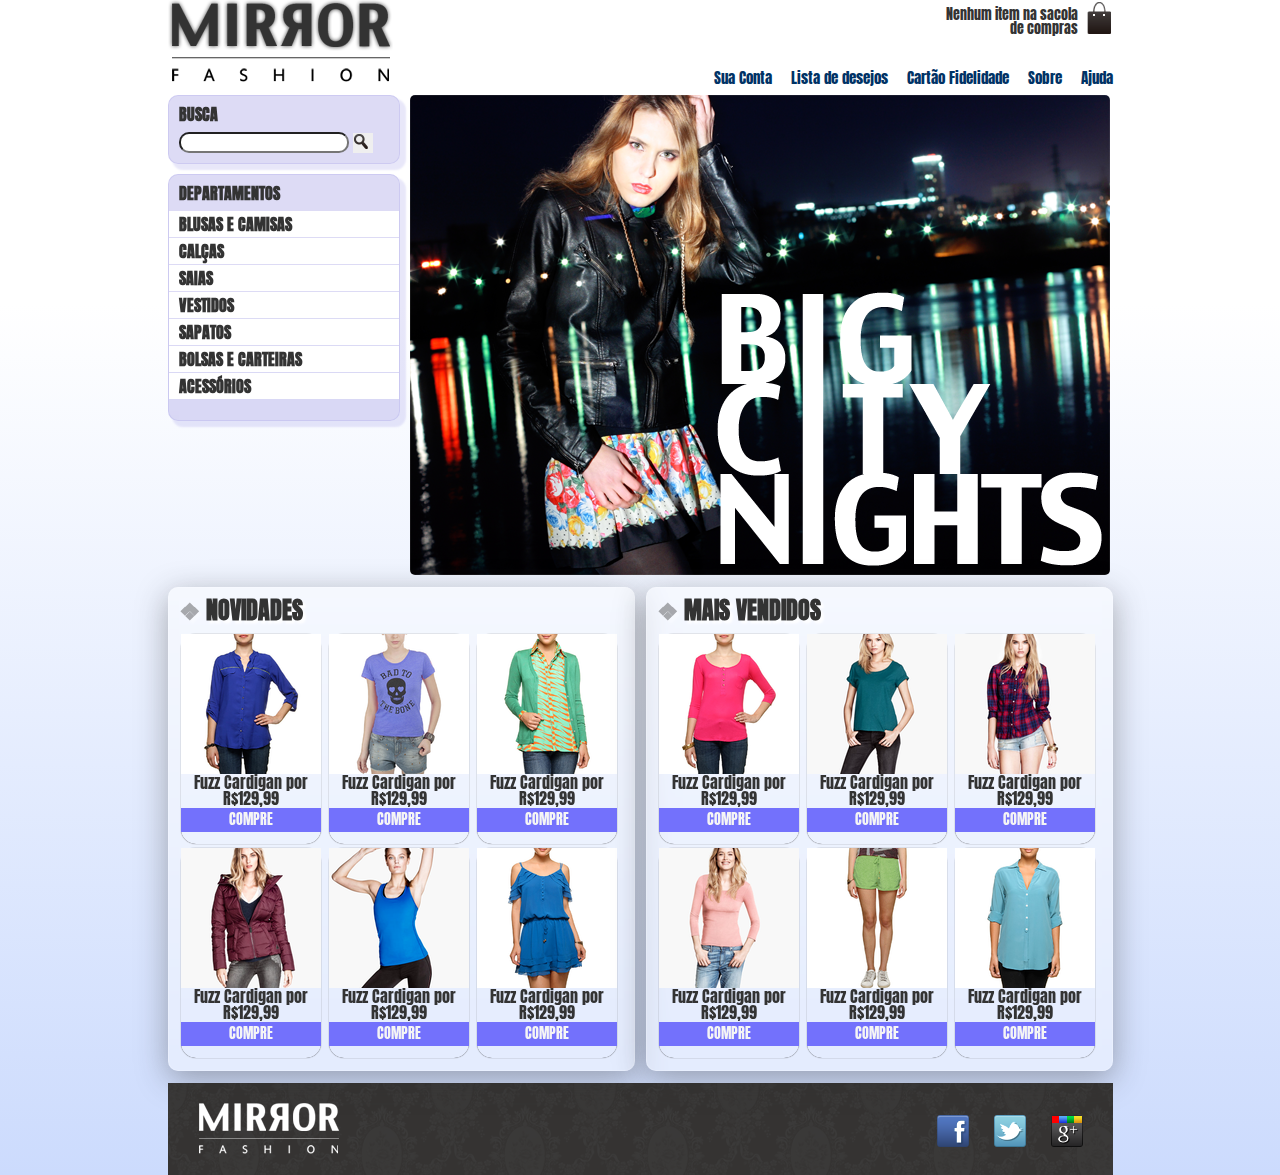
<file: index.html>
<html>
    <head>
        <meta charset="utf-8">
        <title>Mirror Fashion | Home</title>
        <!-- CSS -->
        <link rel="stylesheet" href="./css/reset.css">
        <link rel="stylesheet" href="./css/style.css">
        <!-- Fontes -->
        <link rel="preconnect" href="https://fonts.googleapis.com">
        <link rel="preconnect" href="https://fonts.gstatic.com" crossorigin>
        <link href="https://fonts.googleapis.com/css2?family=Anton&display=swap" rel="stylesheet"> 
    </head>
    <body>
        <div class="container">
            <header> <!-- Tags estruturais -->
                <h1><img src="./img/logo.png" alt="Mirror Fashion"></h1>
                
                <p class="sacola">
                    Nenhum item na sacola de compras
                </p>
                
                <nav class="menu-opcoes">
                    <ul>
                        <li><a href="#">Sua Conta</a> </li>
                        <li><a href="#">Lista de desejos</a> </li>
                        <li><a href="#">Cartão Fidelidade</a> </li>
                        <li><a href="./sobre.html">Sobre</a> </li>
                        <li><a href="#">Ajuda</a> </li>
                    </ul>
                </nav>
            </header>
            
            <main class="destaque">
                    <section class="busca">
                        <h2>Busca</h2>  
                        <form action="#">
                            <label for="busca"></label>
                            <input id="busca" type="search">
                            <button>Buscar</button>
                        </form>
                    </section>
                    <!-- Fim da busca -->
                    <section class="menu-departamentos">
                        <h2>Departamentos</h2>
                        <nav>
                            <ul>
                                <li>
                                    <a href="#">Blusas e Camisas</a>
                                    <ul>
                                        <li><a href="#">Manga curta</a></li>
                                        <li><a href="#">Manga cumprida</a></li>
                                        <li><a href="#">Camisa social</a></li>
                                        <li><a href="#">Camisa casual</a></li>
                                    </ul>
                                </li>
                                <li><a href="#">Calças</a></li>
                                <li><a href="#">Saias</a></li>
                                <li><a href="#">Vestidos</a></li>
                                <li><a href="#">Sapatos</a></li>
                                <li><a href="#">Bolsas e Carteiras</a></li>
                                <li><a href="#">Acessórios</a></li>
                            </ul>
                        </nav>
                    </section>
                    <!-- Fim da nav Departamentos -->
                    <section class="banner-destaque">
                        <figure>
                            <img src="./img/destaque-home.png" alt="Promoção:Big City Night">
                        </figure>
                    </section>
                    <!-- Fim Banner Destaque -->
                </div>
                <div class="container paineis">
                    <!-- os paineis de novidades e mais vendidos entrarão aqui dentro -->
                    <section class="painel novidades">
                        <h2>Novidades</h2>
                        <ol>
                            <!-- Primeiro Produto -->
                            <li>
                                <figure>
                                    <img src="./img/produtos/miniatura14.png" alt="miniatura1">
                                    <figcaption>Fuzz Cardigan por R$129,99</figcaption>
                                </figure>
                                <a href="produto.html">Compre</a>
                            </li>
                            <!-- Segundo Produto -->
                            <li>
                                <figure>
                                    <img src="./img/produtos/miniatura2.png" alt="miniatura2">
                                    <figcaption>Fuzz Cardigan por R$129,99</figcaption>
                                </figure>
                                <a href="produto.html">Compre</a>
                            </li>
                            <!-- Terceiro Produto -->
                            <li>
                                <figure>
                                    <img src="./img/produtos/miniatura3.png" alt="miniatura3">
                                    <figcaption>Fuzz Cardigan por R$129,99</figcaption>
                                </figure>
                                <a href="produto.html">Compre</a>
                            </li>
                            <!-- Quarto Produto -->
                            <li>
                                <figure>
                                    <img src="./img/produtos/miniatura4.png" alt="miniatura4">
                                    <figcaption>Fuzz Cardigan por R$129,99</figcaption>
                                </figure>
                                <a href="produto.html">Compre</a>
                            </li>
                            <!-- Quinto Produto -->
                            <li>
                                <figure>
                                    <img src="./img/produtos/miniatura5.png" alt="miniatura5">
                                    <figcaption>Fuzz Cardigan por R$129,99</figcaption>
                                </figure>
                                <a href="produto.html">Compre</a>
                            </li>
                            <!-- Sexto Produto -->
                            <li>
                                <figure>
                                    <img src="./img/produtos/miniatura15.png" alt="miniatura6">
                                    <figcaption>Fuzz Cardigan por R$129,99</figcaption>
                                </figure>
                                <a href="produto.html">Compre</a>
                            </li>
                        </ol>
                    </section>
                    <!-- Fim da section painel novidades -->
                    <section class="painel mais-vendidos">
                        <h2>Mais Vendidos</h2>
                        <ol>
                            <!-- Primeiro Produto -->
                            <li>
                                <figure>
                                    <img src="./img/produtos/miniatura13.png" alt="miniatura7">
                                    <figcaption>Fuzz Cardigan por R$129,99</figcaption>
                                </figure>
                                <a href="produto.html">Compre</a>
                            </li>
                            <!-- Segundo Produto -->
                            <li>
                                <figure>
                                    <img src="./img/produtos/miniatura8.png" alt="miniatura8">
                                    <figcaption>Fuzz Cardigan por R$129,99</figcaption>
                                </figure>
                                <a href="produto.html">Compre</a>
                            </li>
                            <!-- Terceiro Produto -->
                            <li>
                                <figure>
                                    <img src="./img/produtos/miniatura9.png" alt="miniatura9">
                                    <figcaption>Fuzz Cardigan por R$129,99</figcaption>
                                </figure>
                                <a href="produto.html">Compre</a>
                            </li>
                            <!-- Quarto Produto -->
                            <li>
                                <figure>
                                    <img src="./img/produtos/miniatura10.png" alt="miniatura10">
                                    <figcaption>Fuzz Cardigan por R$129,99</figcaption>
                                </figure>
                                <a href="produto.html">Compre</a>
                            </li>
                            <!-- Quinto Produto -->
                            <li>
                                <figure>
                                    <img src="./img/produtos/miniatura11.png" alt="miniatura11">
                                    <figcaption>Fuzz Cardigan por R$129,99</figcaption>
                                </figure>
                                <a href="produto.html">Compre</a>
                            </li>
                            <!-- Sexto Produto -->
                            <li>
                                <figure>
                                    <img src="./img/produtos/miniatura12.png" alt="miniatura12">
                                    <figcaption>Fuzz Cardigan por R$129,99</figcaption>
                                </figure>
                                <a href="produto.html">Compre</a>
                            </li>
                        </ol>
                    </section>
            </main>
            <footer>
                <div class="container-rodape">
                    <img src="./img/logo-rodape.png" alt="Logo da Mirror Fashion">
                    <ul class="social">
                        <li><a href="http://facebook.com/mirrorfashion" class="facebook">Facebook</a></li>
                        <li><a href="http://twitter.com/mirrorfashion" class="twitter">Twitter</a></li>
                        <li><a href="http://plus.google.com/mirrorfashion" class="google">Google</a></li>
                    </ul>
                </div>
            </footer>
        </div>    
    </body>
</html>
</file>
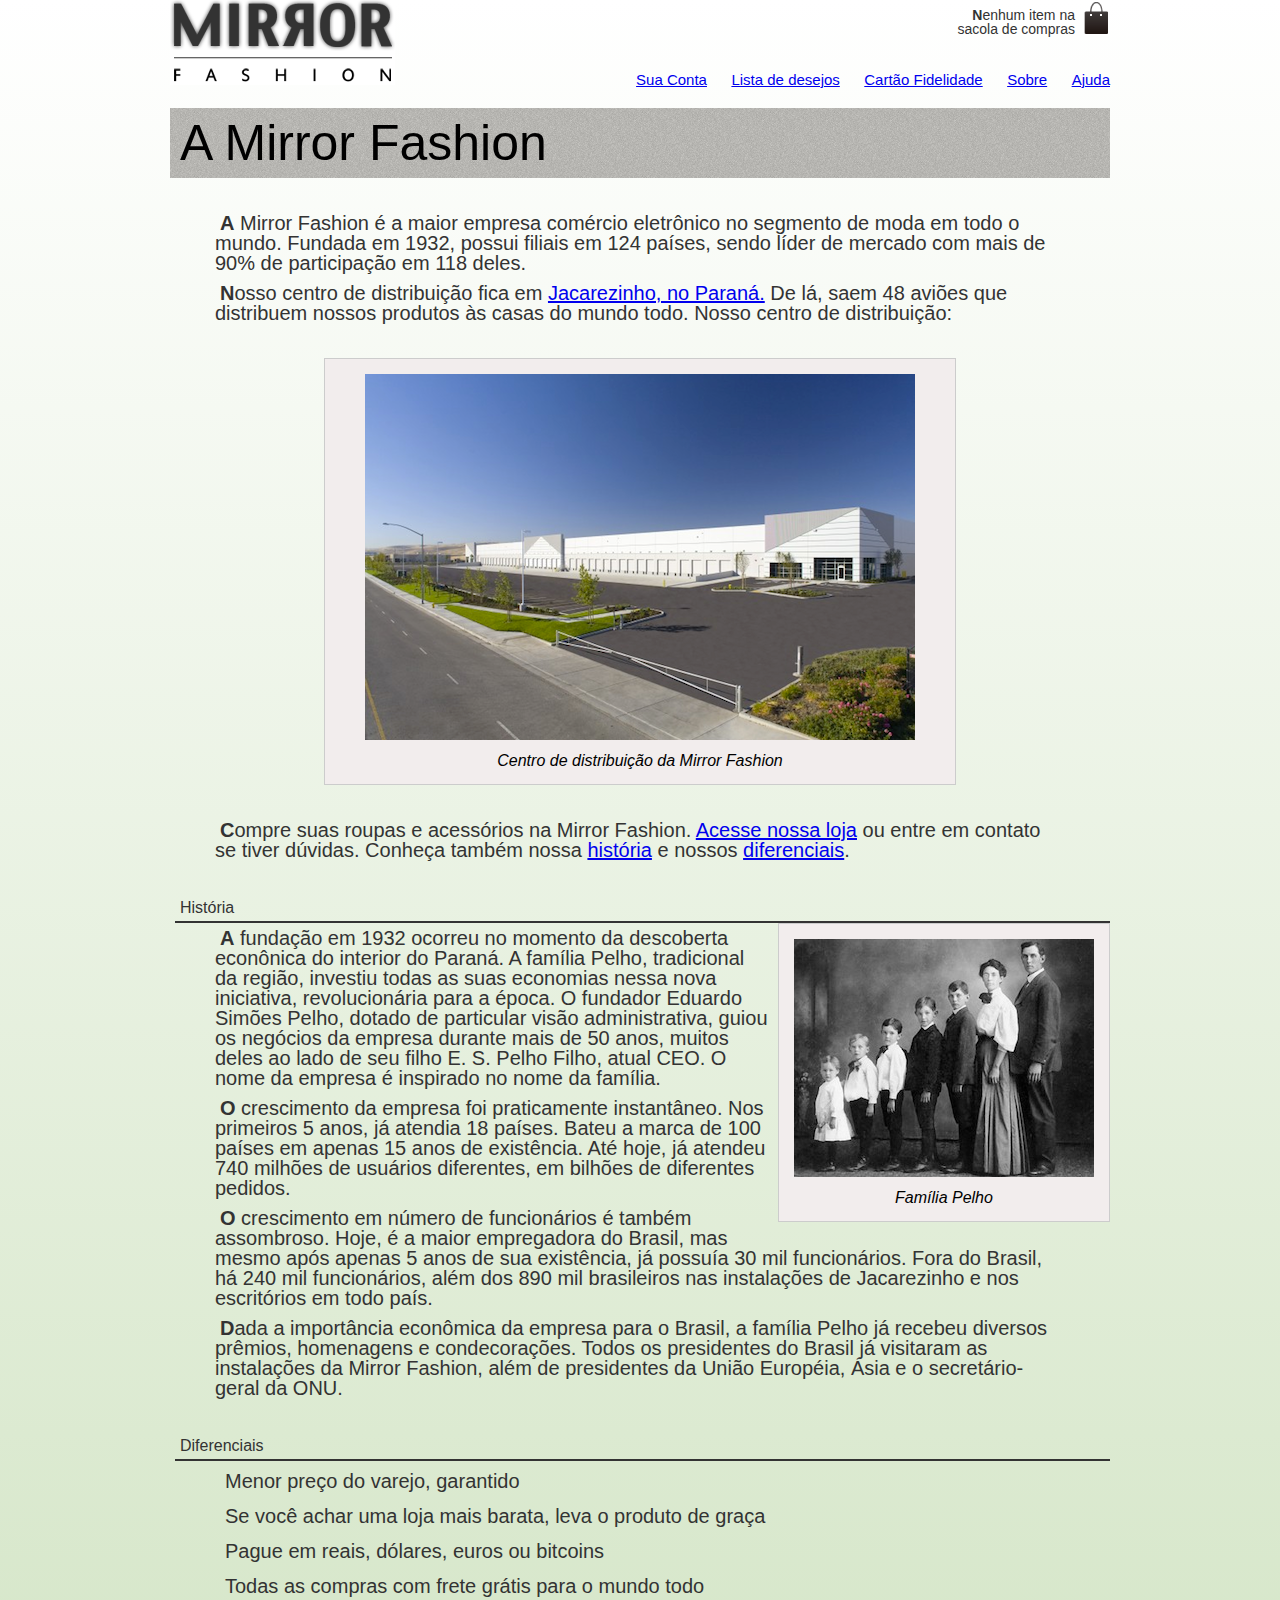
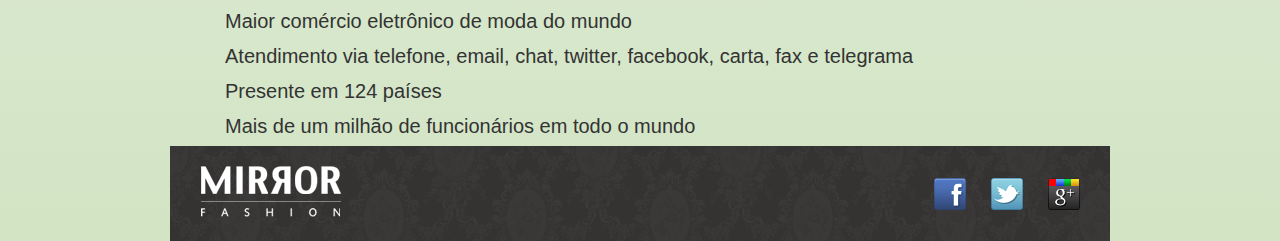
<file: sobre.html>
<!DOCTYPE html>
<html lang="pt-BR">
<head>
    <meta charset="UTF-8">
    <meta http-equiv="X-UA-Compatible" content="IE=edge">
    <meta name="viewport" content="width=device-width, initial-scale=1.0">
    <link rel="stylesheet" href="./css/reset.css">
    <link rel="stylesheet" href="./css/sobre.css">
    <title>Mirror Fashion | Sobre</title>
</head>
<body>
    <div class="container">
        <header> <!-- Tags estruturais -->
            <h1><img src="./img/logo.png" alt="Logo Mirror Fashion"></h1>
            <p class="sacola">
                Nenhum item na sacola de compras
            </p>
            <nav class="menu-opcoes">
                <ul>
                    <li><a href="#">Sua Conta</a></li>
                    <li><a href="#">Lista de desejos</a></li>
                    <li><a href="#">Cartão Fidelidade</a></li>
                    <li><a href="./sobre.html">Sobre</a></li>
                    <li><a href="#">Ajuda</a></li>
                </ul>
            </nav>
        </header>
        
        <main class="content">
            <h1>A Mirror Fashion</h1>
            <article>
                <section>
                    <p>A <strong>Mirror Fashion</strong> é a maior empresa comércio eletrônico no segmento de moda em todo o mundo. 
                        Fundada em 1932, possui filiais em 124 países, sendo líder de mercado com mais de 90% de 
                        participação em 118 deles.</p>
                        <!-- target_blank serve para abir uma aba -->
                    <p>
                        Nosso centro de distribuição fica em <a href="https://www.google.com.br/maps/place/Jacarezinho,+PR,+86400-000/@-23.158863,-49.9683388,13z/data=!3m1!4b1!4m5!3m4!1s0x94c026544d26f253:0xc66dac11dad56f73!8m2!3d-23.1593401!4d-49.9717855">Jacarezinho, no Paraná.</a> De lá, saem 48 aviões que 
                        distribuem nossos produtos às casas do mundo todo. Nosso centro de distribuição:
                    </p>
        
                    <figure id="centro-distribuicao">
                        <img src="./img/centro-distribuicao.png" alt="Centro de distribuição" class="centro-distribuicao">
                        <figcaption>Centro de distribuição da Mirror Fashion</figcaption>
                    </figure>
        
                    <p>Compre suas roupas e acessórios na Mirror Fashion. <a href="./index.html">Acesse nossa loja</a> ou entre em contato 
                        se tiver dúvidas. Conheça também nossa <a href="#historia">história</a> e nossos <a href="#diferenciais">diferenciais</a>.
                    </p>
                </section>
        
                <section>
                    <h2 id="historia">História</h2>
                    
                    <figure id="familia-pelho">
                        <img src="./img/familia-pelho.jpg" alt="Família Pelho">
                        <figcaption>Família Pelho</figcaption>
                    </figure>
                    
                    <p>A fundação em 1932 ocorreu no momento da descoberta econônica do interior do Paraná. A 
                    família Pelho, tradicional da região, investiu todas as suas economias nessa nova iniciativa, 
                        revolucionária para a época. O fundador <em>Eduardo Simões Pelho</em>, dotado de particular visão 
                        administrativa, guiou os negócios da empresa durante mais de 50 anos, muitos deles ao lado 
                        de seu filho <em>E. S. Pelho Filho</em>, atual CEO. O nome da empresa é inspirado no nome da família.
                    </p>
        
                    <p>O crescimento da empresa foi praticamente instantâneo. Nos primeiros 5 anos, já atendia 18 países. 
                        Bateu a marca de 100 países em apenas 15 anos de existência. Até hoje, já atendeu 740 milhões 
                        de usuários diferentes, em bilhões de diferentes pedidos.
                    </p>
        
                    <p>O crescimento em número de funcionários é também assombroso. Hoje, é a maior empregadora do 
                        Brasil, mas mesmo após apenas 5 anos de sua existência, já possuía 30 mil funcionários. Fora do 
                        Brasil, há 240 mil funcionários, além dos 890 mil brasileiros nas instalações de Jacarezinho e 
                        nos escritórios em todo país.
                    </p>
        
                    <p>Dada a importância econômica da empresa para o Brasil, a família Pelho já recebeu diversos prêmios, 
                        homenagens e condecorações. Todos os presidentes do Brasil já visitaram as instalações da Mirror 
                        Fashion, além de presidentes da União Européia, Ásia e o secretário-geral da ONU.
                    </p>
                </section>
        
                <section>
                    <h2 id="diferenciais" class="diferenciais">Diferenciais</h2>
                    <ul class="diferenciais">
                        <li>Menor preço do varejo, garantido</li>
                        <li>Se você achar uma loja mais barata, leva o produto de graça</li>
                        <li>Pague em reais, dólares, euros ou bitcoins</li>
                        <li>Todas as compras com frete grátis para o mundo todo</li>
                        <li>Maior comércio eletrônico de moda do mundo</li>
                        <li>Atendimento via telefone, email, chat, twitter, facebook, carta, fax e telegrama</li>
                        <li> Presente em 124 países</li>
                        <li>Mais de um milhão de funcionários em todo o mundo</li>
                    </ul>
                </section>
            </article>
        </main>

        <footer id="rodape">
            <div class="container-rodape">
                <img src="./img/logo-rodape.png" alt="Logo rodapé">
                <ul class="social">
                    <li><a href="http://facebook.com/mirrorfashion" class="facebook">Facebook</a></li>
                    <li><a href="http://twitter.com/mirrorfashion" class="twitter">Twitter</a></li>
                    <li><a href="http://plus.google.com/mirrorfashion" class="google">Google</a></li>
                </ul>
            </div>
        </footer>
    </div>
</body>
</html>
</file>
<file: css/style.css>
body{
    color: #333333;
    font-family: 'Anton', sans-serif;
    background: linear-gradient(360deg, #ccdbfd 0%, white 74%);
}

/* Estilização do container */
.container{
    margin: 0 auto;
    width: 945px;
}

/* Estilização do Header */
header{
    position: relative;
}

/* Inicio da estilização do conteúdo da sacola - */
.sacola{
    position: absolute;
    right: 0;
    top: 0;
    background-image: url('../img/sacola.png');
    background-repeat: no-repeat;
    background-position: top right;
    width: 140px;
    text-align: right;
    padding-right: 35px;
    padding-top: 8px;
    font-size: 14px;
}
/* Fim da estilizaçao do conteúdo sacola */

/* Estilização da nav  */
.menu-opcoes {
    position: absolute;
    bottom: 0;
    right: 0;
}

.menu-opcoes ul{
    font-size: 15px;
}

.menu-opcoes a{
    color:  #003366;
    text-decoration: none;
}

.menu-opcoes a:hover{
    color: #007DC6;
}

.menu-opcoes a:active{
    color:#867DC6; 
}

.menu-opcoes ul li {
    display: inline;
    margin-left: 15px;
}

/* Inicio da estilização do menu navegação e imagem principal */
.busca, 
.menu-departamentos {
    background: rgba(141, 137, 223, 0.3);
    border: 1px solid rgba(141, 137, 223, 0.2);
    backdrop-filter: blur(5px);
    -webkit-backdrop-filter: blur(5px);
    box-shadow: 5px 5px 2px 1px rgba(141, 137, 223, 0.2);
    font-weight: bold;
    text-transform: uppercase;
    margin-right: 10px;
    width: 230px;
    border-radius: 10px;
}

.banner-destaque img{
    border-radius: 5px;
} 

.busca h2, 
.busca form, 
.menu-departamentos h2 {
    margin: 10px;
}

.menu-departamentos li {
    background-color: white;
    margin-bottom: 1px;
    padding: 5px 10px;
}

.menu-departamentos li ul{
    display: none;
}
/* Aqui gera um efeito hover onde aparece mais opções no menu */
.menu-departamentos li:hover ul{
    display: block;
}

.menu-departamentos ul ul li{
    color: #dcdcdc;
}

.menu-departamentos li li a:before{
    content: '\272A';
    padding-right: 3px;
}

.menu-departamentos a {
    color: #333333;
    text-decoration: none;
}

.busca input[type = search]{
    width: 170px;
    border-radius: 10px;
}

.busca button{
    /* Add imagens */
    background-image: url('../img/busca.png');
    background-repeat: no-repeat;
    border: none;
    /* Tamanho da imagem */
    width: 20px;
    height: 20px;
    /* image replacement */
    text-indent: -9999;
}

.busca,
.menu-departamentos{
    float: left;
}

.menu-departamentos{
    clear: left;
    margin-top: 10px;
    padding-bottom: 20px;
}

.destaque{
    margin-top: 10px;
}
/* Fim da estilização do menu de navegação e imagem */

/* Inicio da estilização dos paines */
.painel{
    margin: 12px 0;
    padding: 10px;
    width: 445px;
    background: rgba( 255, 255, 255, 0.4);
    box-shadow: 0 8px 32px 0 rgba( 51, 51, 51, 0.4);
    backdrop-filter: blur( 5px );
    -webkit-backdrop-filter: blur( 5px );
    border-radius: 10px;
    border: 1px solid rgba( 255, 255, 255, 0.2 );
}

.painel li{
    display: inline-block;
    vertical-align: top;
    width: 140px;
    margin: 2px;
    padding-bottom: 10px;
    transition: all 0.3s linear;
    box-shadow: 0 0 1px rgb(51, 51, 51);
    border-radius: 15px;
}

.painel li:hover{
    box-shadow: 0 0 5px #333;
    transition: all 0.5s ease-out;
    transform: scale(1.1) rotate(-5deg);
    background-color: rgba(255,255,255,0.8);
}

.painel li:nth-child(even):hover{
    transform: scale(1.1) rotate(5deg);
    transition: all 0.5s ease-out;
}

.painel li figcaption {
    text-align: center;
}

.novidades{
    float: left;
}

.mais-vendidos{
    float: right;
}

.painel h2{
    font-size: 24px;
    font-weight: bold;
    text-transform: uppercase;
    margin-bottom: 10px;
    text-shadow: 3px 3px 2px rgba(255,255,255,0.8);
}

.painel h2:before{
    content: '\2756';
    padding-right: 5px;
    opacity: 0.4;
}

.painel a{
    display: block;
    color: whitesmoke;
    font-size: 14px;
    text-decoration: none;
    margin: 2px 0;
    padding: 5px;
    text-align: center;
    background-color: #7371fc;
    text-transform: uppercase;
}

.painel:a{
    text-shadow: 0 0 4px black;
}
/* Fim da estilização dos paines */

/* Inicio da estilização do footer */
footer{
    background-image: url('../img/fundo-rodape.png');
    clear: both;
    padding: 20px 30px;
}

.container-rodape{
    position: relative;
}

.social{
    position: absolute;
    top: 12px;
    right: 0;
}

.social li{
    float: left;
    margin-left: 25px;
}

.social a{
    height: 32px;
    width: 32px;
    /* Image replacement */
    display: block;
    text-indent: -9999;
}

.social a[href *= "facebook.com"]{
    background-image: url('../img/facebook.png');
}

.social a[href *= "twitter.com"]{
    background-image: url('../img/twitter.png');
}

.social a[href *= "plus.google.com"]{
    background-image: url('../img/googleplus.png');
}

/* Inicio das media queries */
@media (max-width: 320px){
    .container {
        width: 96%;
    }

    header h1 {
        text-align: center;
    }

    header h1 img {
        max-width: 50%;
    }

    .sacola {
        display: none;
    }

    .menu-opcoes {
        position: static;
        text-align: center;
    }

    .menu-opcoes ul li {
        display: inline-block;
        margin: 5px;
    }

    .busca,
    .menu-departamentos,
    .banner-destaque img {
        margin-right: 0;
        width: 100%;
    }

    .painel {
        width: auto;
    }

    .painel li {
        width: 30%;
    }

    .painel img {
        width: 100%;
    }
}

@media (max-width: 939px) {
    .container {
        width: 96%;
    }

    header h1 {
        text-align: center;
    }

    header h1 img {
        max-width: 50%;
    }

    .sacola {
        display: none;
    }

    .menu-opcoes {
        position: static;
        text-align: center;
    }

    .menu-opcoes ul li {
        display: inline-block;
        margin: 5px;
    }

    .busca,
    .menu-departamentos,
    .banner-destaque img {
        margin-right: 0;
        width: 100%;
    }

    .painel {
        width: auto;
    }

    .painel li {
        width: 30%;
    }

    .painel img {
        width: 100%;
    }
}
</file>
<file: css/sobre.css>
body{
    color:#333333;
    font-family: 'lucida Sans Unicode', 'Lucida Grande', sans-serif;
    /* Explicando margin-auto: Quando vc tem um elemento block e coloca margin auto
    o navegador insere o máximo de margin onde vc indicou margin auto.
    As regras são: Display block, largura definida*/
    background: linear-gradient(white, #D2E4C4 );
}

.container{
    position: relative;
    margin: 0 auto;
    width: 940px;
}

header {
    position: relative;
}

.sacola{
    position: absolute;
    top: 0;
    right: 0;
    background-image: url(../img/sacola.png);
    background-repeat: no-repeat;
    background-position: top right;
    width: 140px;
    text-align: right;
    padding-right: 35px;
    padding-top: 8px;
    font-size: 14px;
}

.menu-opcoes{
    position: absolute;
    bottom: 0;
    right: 0;
}

.menu-opcoes ul li{
    display: inline;
    padding: 0;
    margin: 0;
}

.menu-opcoes a {
    font-size: 15px;
    margin-left: 20px;
}

.content h1 {
    background-image: url('/img/sobre-background.jpg');
    color: black;
    padding: 10px;
    margin-bottom: 30px;
    margin-top: 20px;
    font-size: 50px;
}

h1 + p{
    text-indent: 0;
}

p{
    padding: 5px 45px;
    text-indent: 5px;
    /* Explicando text indent: Serve para empurrar o começo do paragrafo */
    font-size: 20px;
}

p::first-letter{
    font-weight: bold;
}

/* p::first-line{
    font-variant: small-caps;
} */

/*:not(p) + p::first-line{
    font-variant: small-caps;
} */

h2{
    border-bottom: 2px solid #333333;
    padding: 5px;
    margin-top: 30px;
    margin-left: 5px;
}

figure{
    background-color: #f2eded;
    text-align: center;
    border: 1px solid #ccc;
    padding: 15px;
    margin: 30px;
}
/* Seletor de id começa com # */
#centro-distribuicao{
    margin-left: auto;
    margin-right: auto;
    width: 600px;
}

#familia-pelho{
    float: right;
    margin: 0 0 10px 10px;
}

figcaption{
    color: black;
    font-style: italic;
    margin-top: 10px;
}

.diferenciais li{
    padding: 5px 45px;
    text-indent: 5px;
    margin: 5px;
    text-decoration: none;
    list-style: none;
    font-size: 20px;
}

footer{
    background-image: url('../img/fundo-rodape.png');
    padding: 20px 30px;
}

.container-rodape{
    position: relative;
}

.social{
    position: absolute;
    top: 12px;
    right: 0;
}

.social li{
    float: left;
    margin-left: 25px;
}

.social li a{
    height: 32px;
    width: 32px;
    display: block;
    text-indent:-9999px;
    background-repeat: no-repeat;
}

.facebook{
    background-image: url('../img/facebook.png');
}

.twitter{
    background-image: url('../img/twitter.png');
}

.google{
    background-image: url('../img/googleplus.png');
}

/* Inicio das media queries */
@media (max-width: 320px){
    .container {
        width: 96%;
    }

    header h1 {
        text-align: center;
    }

    header h1 img {
        max-width: 50%;
    }

    .sacola {
        display: none;
    }

    .menu-opcoes {
        position: static;
        text-align: center;
    }

    .menu-opcoes ul li {
        display: inline-block;
        margin: 5px;
    }

    .content h1{
        margin: 10px 0;
        font-size: 30px;
    }

    .content article section{
        width: 90%;
        font-size: 10px;
    }

    #centro-distribuicao{
        max-width: 90%;
    }

    .centro-distribuicao {
        max-width: 85%;
    }

    #familia-pelho{
        float: none;
    }
}

@media (max-width: 939px) {
    .container {
        width: 96%;
    }

    header h1 {
        text-align: center;
    }

    header h1 img {
        max-width: 50%;
    }

    .sacola {
        display: none;
    }

    .menu-opcoes {
        position: static;
        text-align: center;
    }

    .menu-opcoes ul li {
        display: inline-block;
        margin: 5px;
    }

    .content h1{
        margin: 10px 0;
        font-size: 30px;
    }

    .content article section{
        margin-right: 0;
        width: 100%;
        font-size: 20px;
    }

    #centro-distribuicao{
        max-width: 90%;
    }

    .centro-distribuicao {
        max-width: 85%;
    }

    #familia-pelho{
        float: none;
    }
}
</file>
